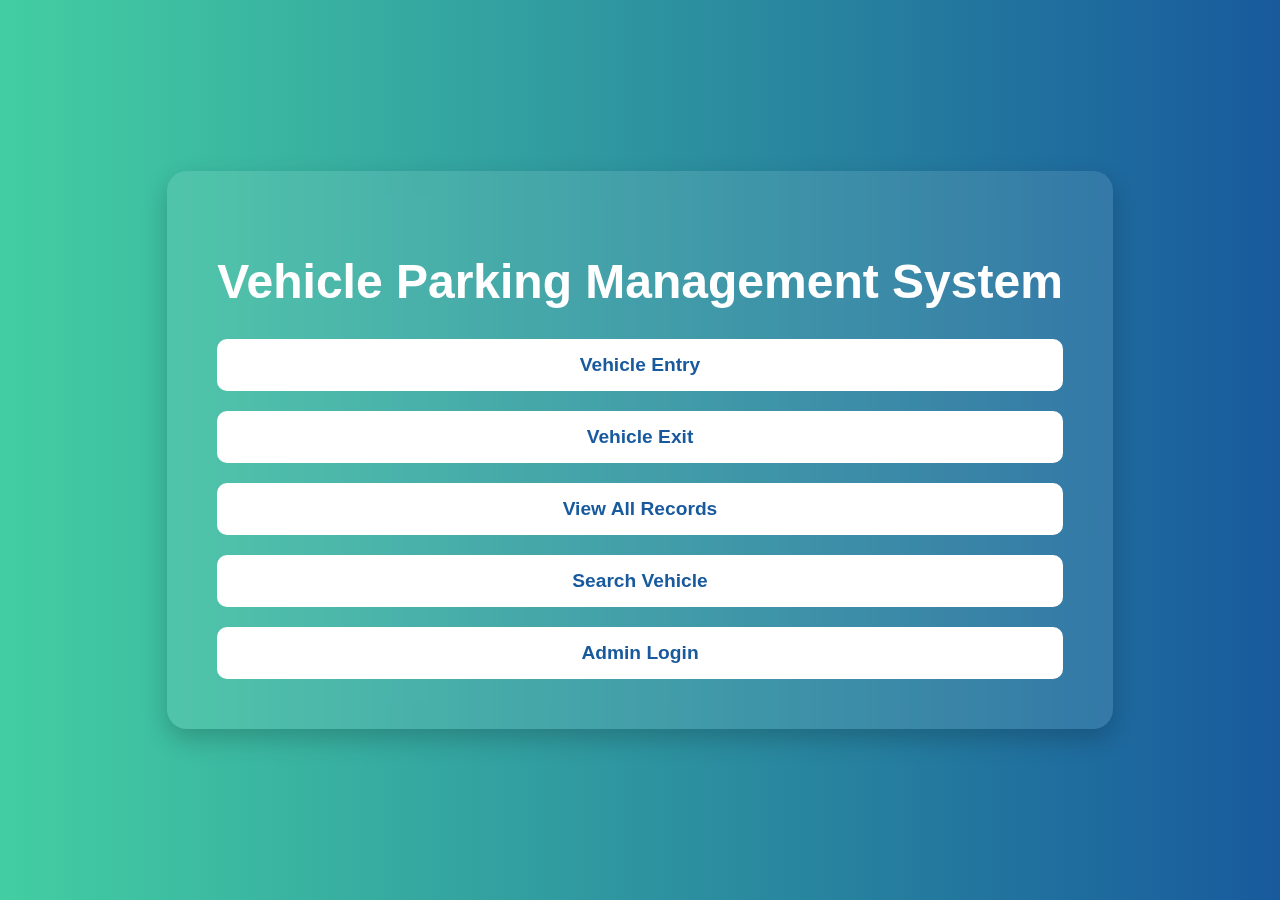
<file: templates/index.html>
<!DOCTYPE html>
<html>
<head>
    <title>Vehicle Parking Management</title>
    <link rel="stylesheet" href="/static/style.css">
</head>
<body>
    <div class="container">
        <h1 class="title">Vehicle Parking Management System</h1>
        <div class="buttons">
            <a href="/entry" class="btn">Vehicle Entry</a>
            <a href="/exit" class="btn">Vehicle Exit</a>
            <a href="/view" class="btn">View All Records</a>
            <a href="/search" class="btn">Search Vehicle</a>
            <a href="/admin/login" class="btn">Admin Login</a>
        </div>
    </div>
</body>
</html>
</file>
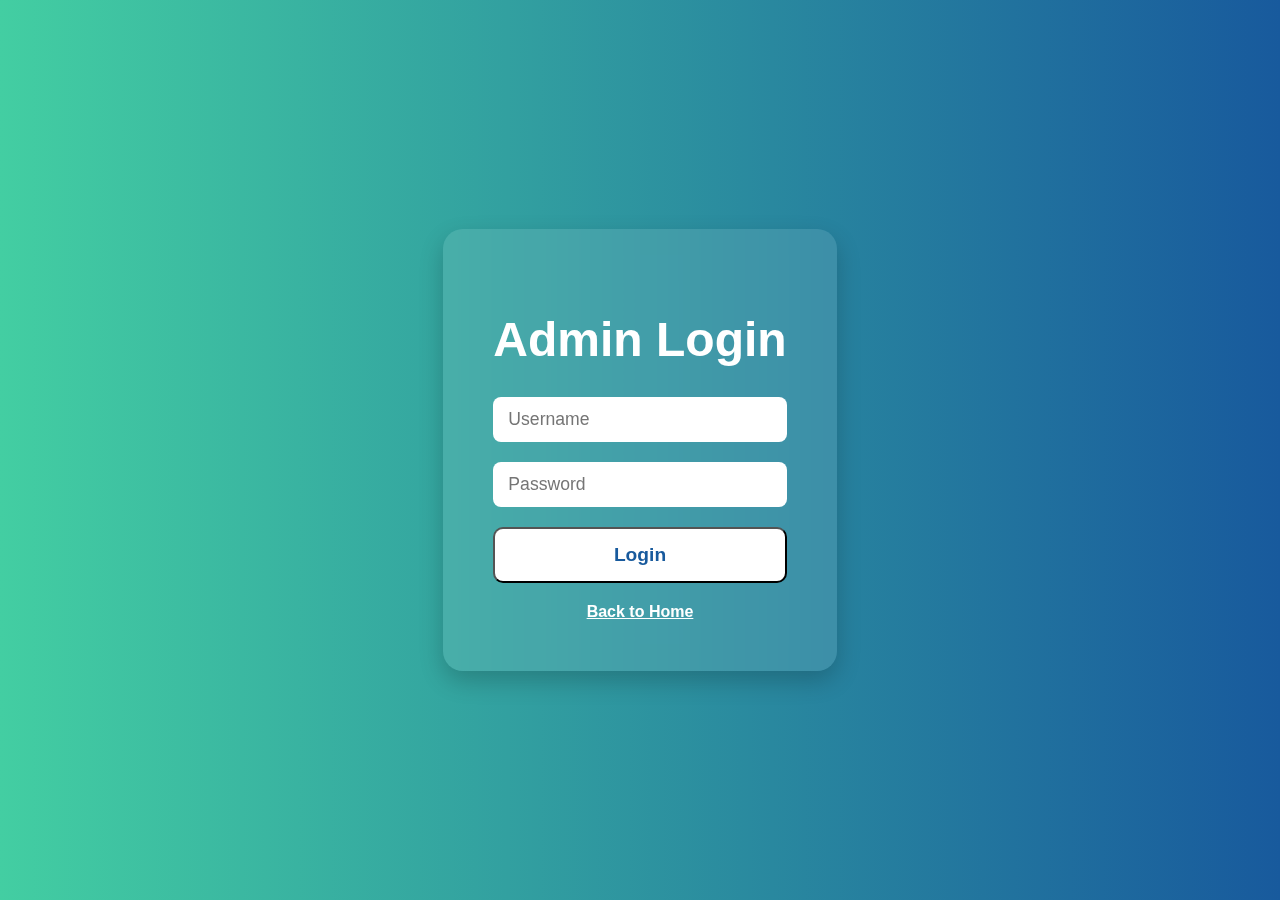
<file: templates/admin_login.html>
<!DOCTYPE html>
<html>
<head>
    <title>Admin Login</title>
    <link rel="stylesheet" href="/static/style.css">
</head>
<body>
    <div class="container">
        <h1 class="title">Admin Login</h1>
        <form class="form" method="post">
            <input type="text" name="username" placeholder="Username" required>
            <input type="password" name="password" placeholder="Password" required>
            <button type="submit" class="btn">Login</button>
        </form>
        <a href="/" class="back-link">Back to Home</a>
    </div>
</body>
</html>
</file>
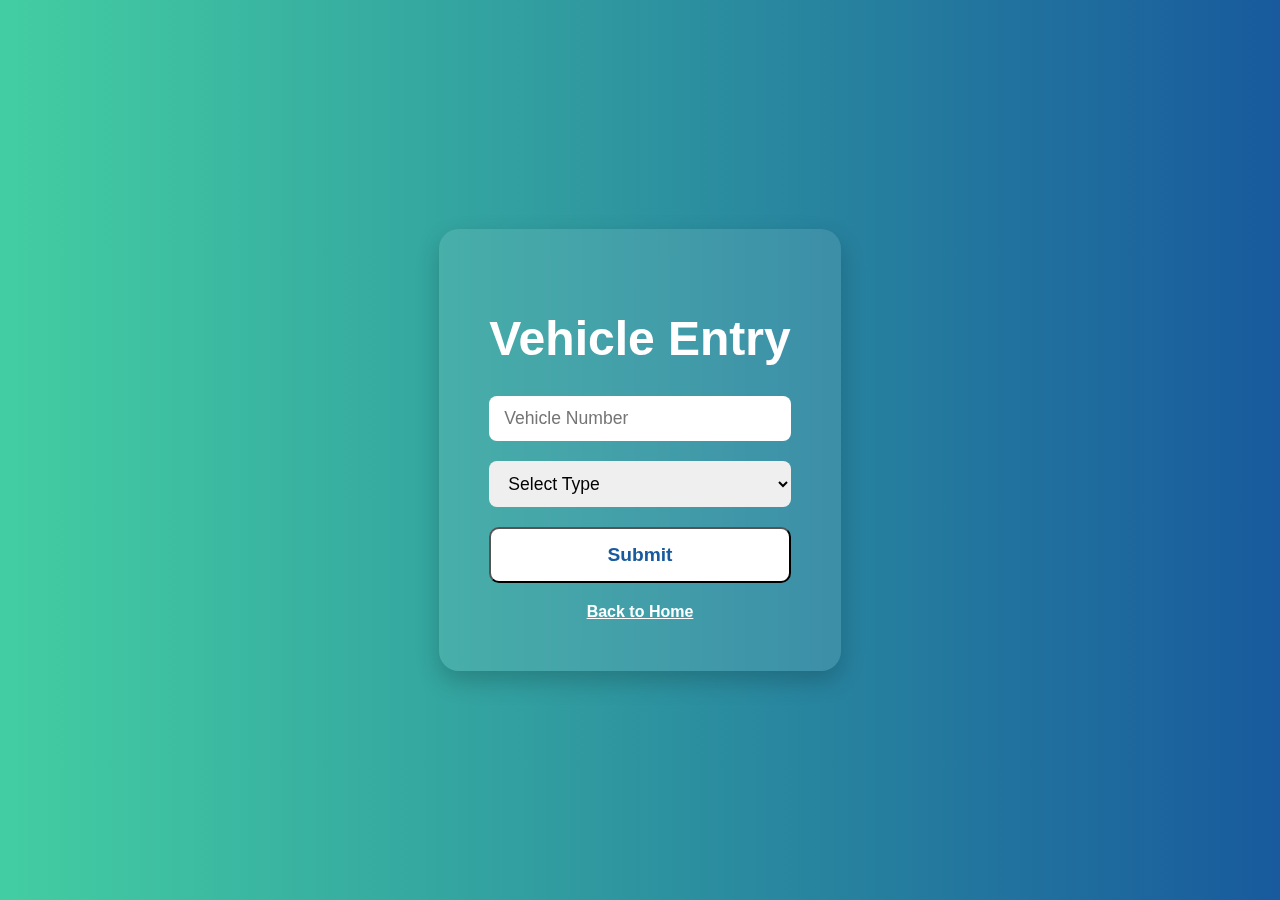
<file: templates/entry.html>
<!DOCTYPE html>
<html>
<head>
    <title>Vehicle Entry</title>
    <link rel="stylesheet" href="/static/style.css">
</head>
<body>
    <div class="container">
        <h1 class="title">Vehicle Entry</h1>
        <form class="form" method="post">
            <input type="text" name="vehicle_number" placeholder="Vehicle Number" required>
            <select name="vehicle_type" required>
                <option value="">Select Type</option>
                <option value="Car">Car</option>
                <option value="Bike">Bike</option>
            </select>
            <button type="submit" class="btn">Submit</button>
        </form>
        <a href="/" class="back-link">Back to Home</a>
    </div>
</body>
</html>
</file>
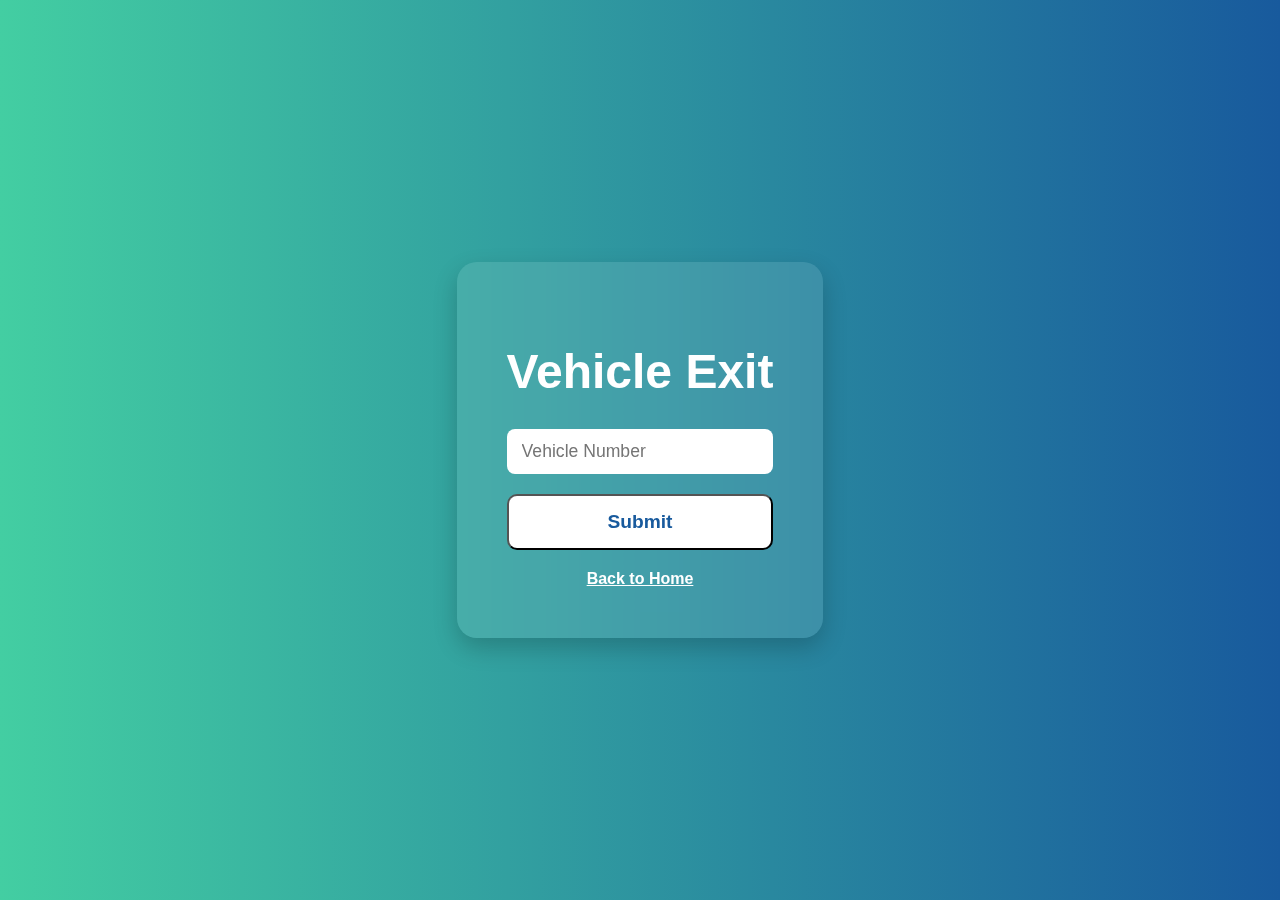
<file: templates/exit.html>
<!DOCTYPE html>
<html>
<head>
    <title>Vehicle Exit</title>
    <link rel="stylesheet" href="/static/style.css">
</head>
<body>
    <div class="container">
        <h1 class="title">Vehicle Exit</h1>
        <form class="form" method="post">
            <input type="text" name="vehicle_number" placeholder="Vehicle Number" required>
            <button type="submit" class="btn">Submit</button>
        </form>
        <a href="/" class="back-link">Back to Home</a>
    </div>
</body>
</html>
</file>
<file: static/style.css>
body {
  margin: 0;
  padding: 0;
  font-family: 'Segoe UI', sans-serif;
  background: linear-gradient(to right, #43cea2, #185a9d);
  color: white;
  min-height: 100vh;
  display: flex;
  justify-content: center;
  align-items: center;
  flex-direction: column;
}

.container {
  text-align: center;
  padding: 50px;
  background: rgba(255, 255, 255, 0.1);
  border-radius: 20px;
  box-shadow: 0 10px 25px rgba(0, 0, 0, 0.2);
  backdrop-filter: blur(10px);
}

.title {
  font-size: 3em;
  margin-bottom: 30px;
  animation: pulse 2s infinite;
}

.buttons {
  display: flex;
  flex-direction: column;
  gap: 20px;
}

.btn {
  text-decoration: none;
  padding: 15px 25px;
  background: #ffffff;
  color: #185a9d;
  border-radius: 10px;
  font-weight: bold;
  font-size: 1.2em;
  transition: transform 0.3s, box-shadow 0.3s;
}

.btn:hover {
  transform: scale(1.05);
  box-shadow: 0 8px 20px rgba(0, 0, 0, 0.3);
}

.form {
  display: flex;
  flex-direction: column;
  gap: 20px;
  margin-top: 30px;
}

input, select {
  padding: 12px 15px;
  font-size: 1.1em;
  border: none;
  border-radius: 8px;
  outline: none;
}

.back-link {
  display: inline-block;
  margin-top: 20px;
  color: white;
  text-decoration: underline;
  font-weight: bold;
}

.table-container {
  margin-top: 30px;
  overflow-x: auto;
}

table {
  width: 100%;
  border-collapse: collapse;
  background: white;
  color: #333;
  border-radius: 10px;
  overflow: hidden;
  box-shadow: 0 5px 15px rgba(0,0,0,0.2);
}

th, td {
  padding: 15px;
  text-align: center;
  border-bottom: 1px solid #eee;
}

th {
  background-color: #185a9d;
  color: white;
}

tr:hover {
  background-color: #f1f1f1;
}

.dashboard-cards {
  display: flex;
  flex-wrap: wrap;
  gap: 20px;
  margin-top: 30px;
  justify-content: center;
}

.card {
  background: white;
  color: #333;
  padding: 30px 40px;
  border-radius: 15px;
  text-align: center;
  box-shadow: 0 8px 20px rgba(0,0,0,0.15);
  min-width: 200px;
  transition: transform 0.3s;
}

.card h3 {
  margin-bottom: 10px;
  color: #185a9d;
}

.card:hover {
  transform: translateY(-5px);
}
</file>
